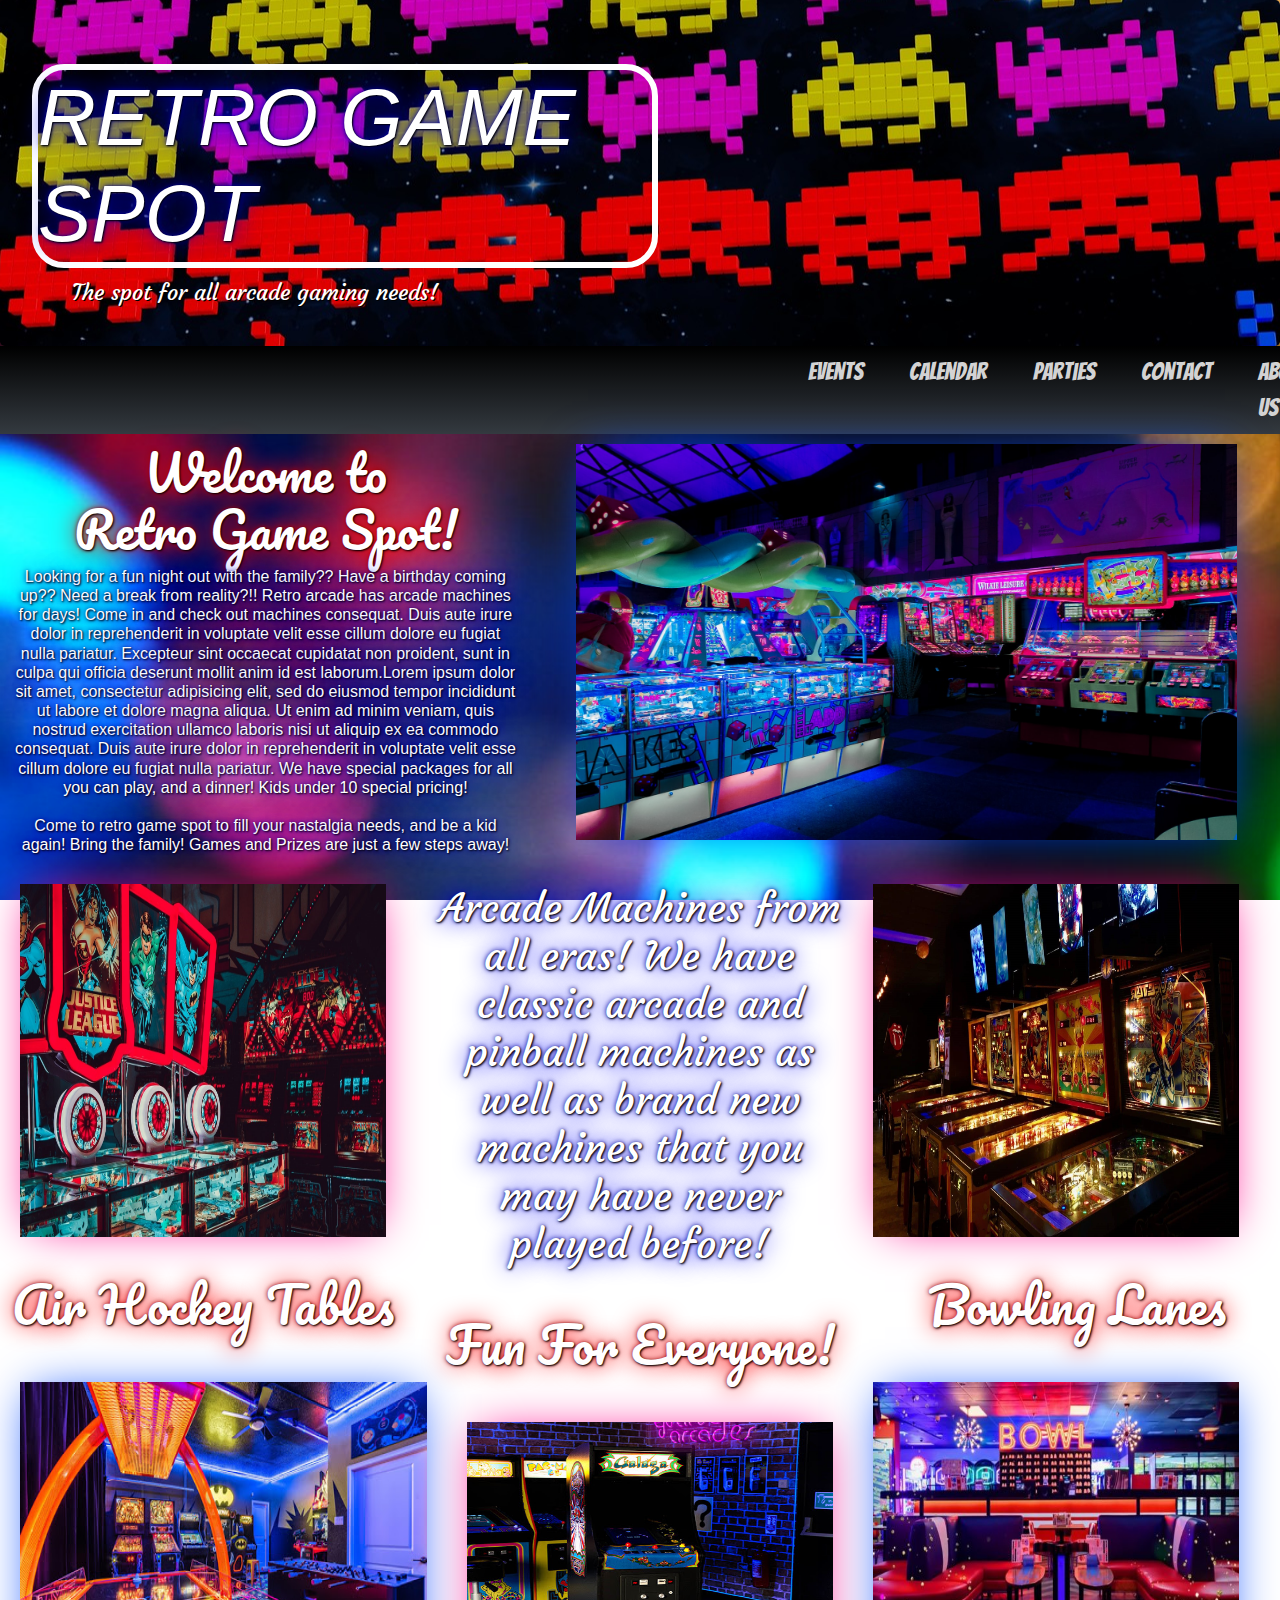
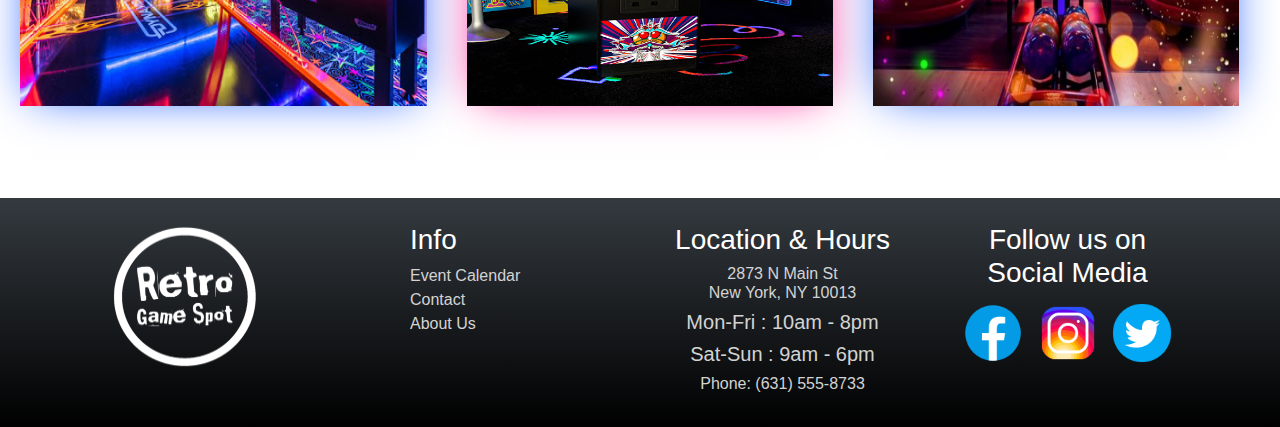
<file: index.html>
<!DOCTYPE html>
<html>
<head>
	<meta charset="utf-8">
	<meta name="viewport" content="width=device-width, initial-scale=1">
	<title>Retro Game Spot</title>
	<!-- Bootstrap CSS link -->
	<link rel="stylesheet" href="https://stackpath.bootstrapcdn.com/bootstrap/4.4.1/css/bootstrap.min.css" integrity="sha384-Vkoo8x4CGsO3+Hhxv8T/Q5PaXtkKtu6ug5TOeNV6gBiFeWPGFN9MuhOf23Q9Ifjh" crossorigin="anonymous">
	<!--Google Fonts Links -->
  <link href="https://fonts.googleapis.com/css?family=Bangers|Courgette|Gloria+Hallelujah|Indie+Flower|Jim+Nightshade|Pacifico|Permanent+Marker|Righteous&display=swap" rel="stylesheet">
  <!--Outside Style Links -->
	<link rel="stylesheet" href="https://cdnjs.cloudflare.com/ajax/libs/font-awesome/4.7.0/css/font-awesome.min.css">
  <!--Local Stylesheet -->
	<link rel="stylesheet" type="text/css" href="css/styles_home.css">
</head>
<body>
	<div class="jumbotron" style="margin-bottom:0">
  	<h1>Retro Game Spot</h1>
  	<p>The spot for all arcade gaming needs!</p> 
</div>
<nav class="navbar navbar-expand-sm">
    <ul class="navbar-nav">
      <li id="eventSpace" class="nav-item">
        <a class="nav-link" href="events.html">Events</a>
      </li>
       <li class="nav-item">
        <a id="calSpace" class="nav-link" href="calendar.html">Calendar</a>
      </li>
      <li class="nav-item">
        <a id="partySpace" class="nav-link" href="parties.html">Parties</a>
      </li>
      <li class="nav-item">
        <a id="contactSpace" class="nav-link" href="contact.html">Contact</a>
      </li>
      <li class="nav-item">
        <a id="aboutSpace" class="nav-link" href="about.html">About us</a>
      </li>    
    </ul>
  </div>  
</nav>
<!-- Section 1-->
<div class="row">
  <div class="col-12 col-md-5"><h2 id="welcome">Welcome to<br> Retro Game Spot!</h2><h4>Looking for a fun night out with the family?? Have a birthday coming up?? Need a break from reality?!! Retro arcade has arcade machines for days! Come in and check out machines
  consequat. Duis aute irure dolor in reprehenderit in voluptate velit esse
  cillum dolore eu fugiat nulla pariatur. Excepteur sint occaecat cupidatat non
  proident, sunt in culpa qui officia deserunt mollit anim id est laborum.Lorem ipsum dolor sit amet, consectetur adipisicing elit, sed do eiusmod
  tempor incididunt ut labore et dolore magna aliqua. Ut enim ad minim veniam,
  quis nostrud exercitation ullamco laboris nisi ut aliquip ex ea commodo
  consequat. Duis aute irure dolor in reprehenderit in voluptate velit esse
  cillum dolore eu fugiat nulla pariatur. We have special packages for all you can play, and a dinner! Kids under 10 special pricing!<br><br>Come to retro game spot to fill your nastalgia needs, and be a kid again! Bring the family! Games and Prizes are just a few steps away!</h4></div>
  <div class="col-6 col-md-7 seg-0"><img id="img1" src="images/arcade1.jfif" height="90%" width="90%" style="box-shadow: 0px 0px 45px -12px rgba(0,72,255,1);margin-left: 30px;">
  </div>
</div>

<!-- Section 2-->
<div class="row">
  <div class="col-6 col-md-4"><img src="images/marvelarcade.jfif" height="90%" width="90%" style="box-shadow: 0px 0px 45px -12px rgba(255,0,136,1);margin-left: 20px;">
  </div>
  <div class="col-6 col-md-4"><h4 id="eras" style="font-size: 2.5rem;">Arcade Machines from all eras! We have classic arcade and pinball machines as well as brand new machines that you may have never played before!</h4>
  </div>
  <div class="col-6 col-md-4"><img src="images/pinball.jpg" height="90%" width="90%" style="box-shadow: 0px 0px 45px -12px rgba(255,0,136,1);">
  </div>
</div>
<!-- Section 3-->
<div class="row">
  <div class="col-6 col-md-4 seg-1">
    <h2>Air Hockey Tables</h2>
  </div>
  <div class="col-6 col-md-4 seg-2" style="margin-top: 40px;">
    <h2>Fun For Everyone!</h2>
  </div>
  <div class="col-6 col-md-4 seg-3">
    <h2>Bowling Lanes</h2>
  </div>
</div>

<!-- Section 4-->
<div class="row">
  <div class="col-6 col-md-4">
    <img src="images/airhockey.jpg" height="80%" width="100%" style="box-shadow: 0px 0px 45px -12px rgba(0,72,255,1); margin-left: 20px;">
  </div>
  <div class="col-6 col-md-4">
    <img id="a7" src="images/arcade7.jpg" height="70%" width="90%"  style="margin-top: 40px; margin-left: 30px; box-shadow: 0px 0px 45px -12px rgba(255,0,136,1);">
  </div>
  <div class="col-6 col-md-4">
    <img src="images/arcade9.jpg" height="80%" width="90%" style="box-shadow: 0px 0px 45px -12px rgba(0,72,255,1);">
  </div>
</div>

<!-- Footer -->
  <footer>
    <div class="footer-top">
      <div class="container">
        <div class="row">
            <div class="col-md-3 segment-1">
              <a href="index.html"><img id="logo" src="images/logo.png" height="150px" width="200px"></a> 
            </div>
            <div class="col-md-3 segment-2">
              <h3>Info</h3>
              <ul style="list-style: none;">
            <a href="calendar.html"><li>Event Calendar</li></a>
            <a href="contact.html"><li>Contact</li></a>
            <a href="about.html"><li>About Us</li></a>
          </ul>
            </div>
            <div class="col-md-3 segment-4">
              <h3>Location & Hours</h3>
              <h6>2873 N Main St <br>New York, NY 10013</h6>
              <h5>Mon-Fri : 10am - 8pm</h5>
              <h5>Sat-Sun : 9am - 6pm</h5>
              <h6><a href="tel:631-555-8733">Phone: (631) 555-8733</a></h6> 
            </div>
            <div class="col-md-3 segment-3">
              <h3>Follow us on<br>Social Media</h3>
              <a href="#"><img src="images/facebook.png" height="70px" width="70px;"></a>
              <a href="#"><img src="images/instagram.png" height="70px" width="70px;"></a>
              <a href="#"><img src="images/twitter.png" height="70px" width="70px;"></a>
            </div>
        </div>      
      </div>
    </div>
  </footer>
<!-- Footer -->
</body>
</html>
</file>
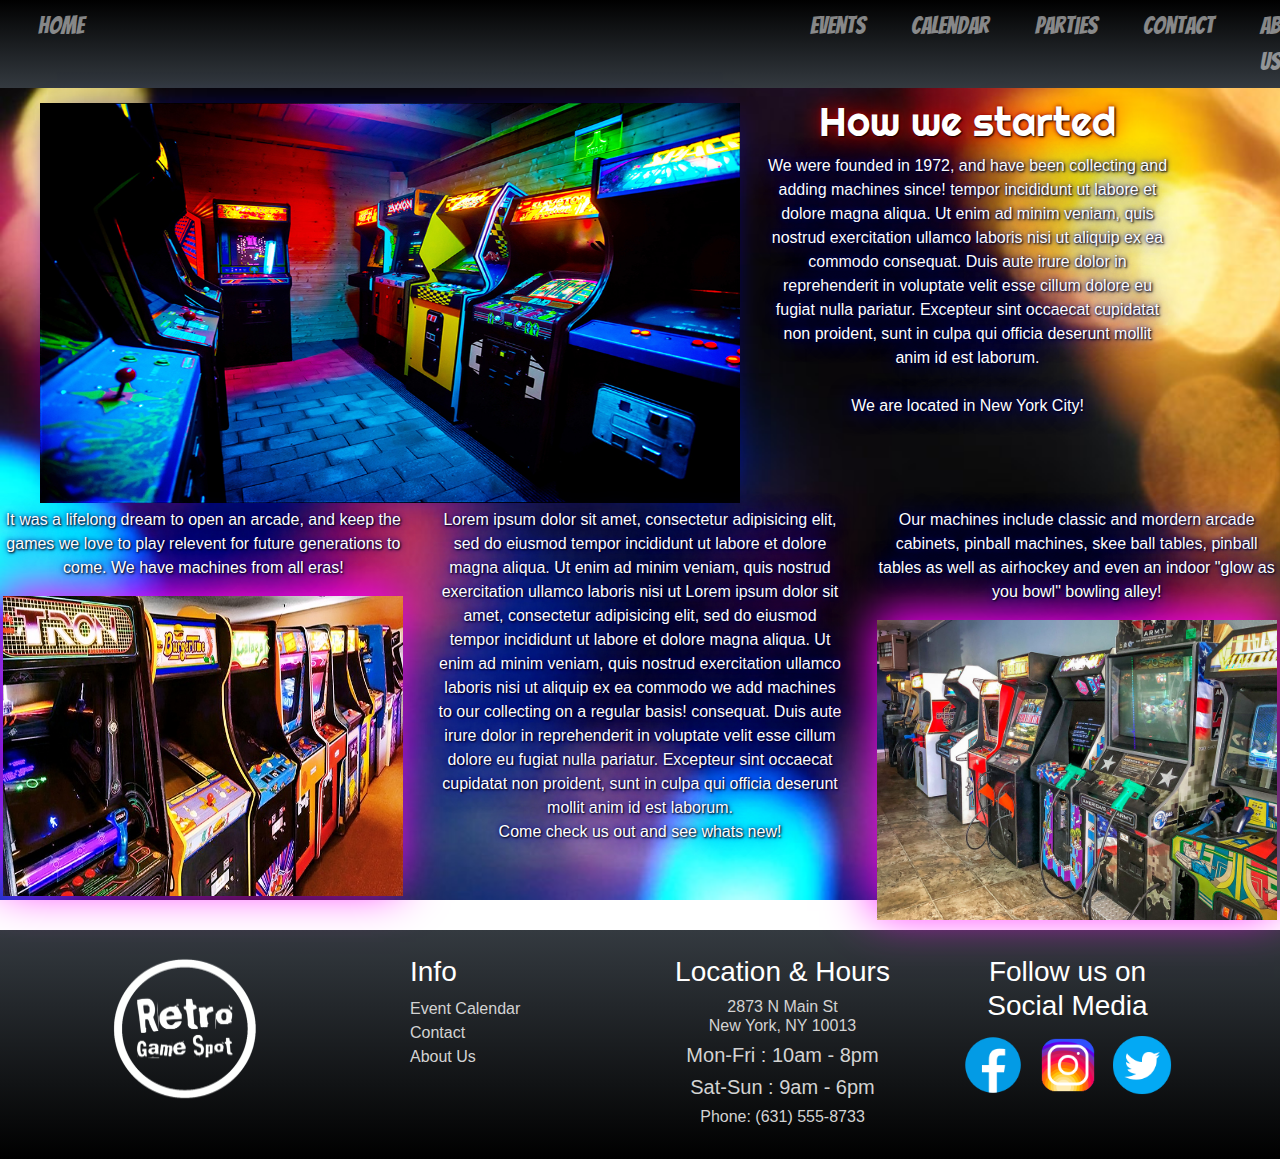
<file: about.html>
<!DOCTYPE html>
<html>
<head>
	<meta charset="utf-8">
	<meta name="viewport" content="width=device-width, initial-scale=1">
	<title>About</title>
	<!-- Bootstrap CSS link -->
	<link rel="stylesheet" href="https://stackpath.bootstrapcdn.com/bootstrap/4.4.1/css/bootstrap.min.css" integrity="sha384-Vkoo8x4CGsO3+Hhxv8T/Q5PaXtkKtu6ug5TOeNV6gBiFeWPGFN9MuhOf23Q9Ifjh" crossorigin="anonymous">
	<!--Google Fonts Links -->
  <link href="https://fonts.googleapis.com/css?family=Bangers|Courgette|Gloria+Hallelujah|Indie+Flower|Jim+Nightshade|Pacifico|Permanent+Marker|Righteous&display=swap" rel="stylesheet">
	<!--Local Stylesheet -->
	<link rel="stylesheet" type="text/css" href="css/about.css">

</head>

<body>
<div>
  <!--Top Nav -->
    <nav class="navbar navbar-expand-sm bg-dark navbar-dark">
      <ul class="navbar-nav">
        <li class="nav-item">
          <a id="homeLink" class="nav-link" href="index.html">Home</a>
        </li>
        <li class="nav-item">
          <a id="eventLink" class="nav-link" href="events.html">Events</a>
        </li>
         <li class="nav-item">
          <a id="calLink" class="nav-link" href="calendar.html">Calendar</a>
        </li>
        <li class="nav-item">
          <a id="partyLink" class="nav-link" href="parties.html">Parties</a>
        </li>
        <li class="nav-item">
          <a id="contactLink" class="nav-link" href="contact.html">Contact</a>
        </li>
        <li class="nav-item">
          <a id="aboutLink" class="nav-link" href="about.html">About us</a>
        </li>    
      </ul>
    </div>  
  </nav>
  <!--End of the Top Nav -->
  <div class="row">
    <div class="col-sm-7"><img src="images/arcade6.jpg" height="400px" width="700px" style="box-shadow: 0px 0px 32px -17px rgba(0,0,255,1); margin: 5px 40px;"></div>
    <div class="col-sm-4"><h1>How we started</h1><p>We were founded in 1972, and have been collecting and adding machines since!
    tempor incididunt ut labore et dolore magna aliqua. Ut enim ad minim veniam,
    quis nostrud exercitation ullamco laboris nisi ut aliquip ex ea commodo
    consequat. Duis aute irure dolor in reprehenderit in voluptate velit esse
    cillum dolore eu fugiat nulla pariatur. Excepteur sint occaecat cupidatat non
    proident, sunt in culpa qui officia deserunt mollit anim id est laborum.<br><br>We are located in New York City!</p></div>
  </div>
  <div class="row">
    <div class="col-sm"><p>It was a lifelong dream to open an arcade, and keep the games we love to play relevent for future generations to come. We have machines from all eras!</p><img src="images/display.jpg" width="400px" height="300px" id="arcade" style="box-shadow: -3px -9px 45px 0px rgba(255,0,255,1);"></div>
    <div class="col-sm"><p>Lorem ipsum dolor sit amet, consectetur adipisicing elit, sed do eiusmod tempor incididunt ut labore et dolore magna aliqua. Ut enim ad minim veniam, quis nostrud exercitation ullamco laboris nisi ut Lorem ipsum dolor sit amet, consectetur adipisicing elit, sed do eiusmod tempor incididunt ut labore et dolore magna aliqua. Ut enim ad minim veniam, quis nostrud exercitation ullamco laboris nisi ut aliquip ex ea commodo we add machines to our collecting on a regular basis! 
    consequat. Duis aute irure dolor in reprehenderit in voluptate velit esse
    cillum dolore eu fugiat nulla pariatur. Excepteur sint occaecat cupidatat non
    proident, sunt in culpa qui officia deserunt mollit anim id est laborum.<br>Come check us out and see whats new!</p></div>
    <div class="col-sm"><p>Our machines include classic and mordern arcade cabinets, pinball machines, skee ball tables, pinball tables as well as airhockey and even an indoor "glow as you bowl" bowling alley!</p><img src="images/display2.jpg" width="400px" height="300px"id="arcade2" style="box-shadow: -3px -9px 45px 0px rgba(255,0,255,1);"></div>
  </div>
<!-- Footer -->
  <footer>
    <div class="footer-top">
      <div class="container">
        <div class="row">
            <div class="col-md-3 segment-1">
              <a href="index.html"><img id="logo" src="images/logo.png" height="150px" width="200px"></a> 
            </div>
            <div class="col-md-3 segment-2">
              <h3>Info</h3>
              <ul style="list-style: none;">
            <a href="calendar.html"><li>Event Calendar</li></a>
            <a href="contact.html"><li>Contact</li></a>
            <a href="about.html"><li>About Us</li></a>
          </ul>
            </div>
            <div class="col-md-3 segment-4">
              <h3>Location & Hours</h3>
              <h6>2873 N Main St <br>New York, NY 10013</h6>
              <h5>Mon-Fri : 10am - 8pm</h5>
              <h5>Sat-Sun : 9am - 6pm</h5>
              <h6><a href="tel:631-555-8733">Phone: (631) 555-8733</a></h6> 
            </div>
            <div class="col-md-3 segment-3">
              <h3>Follow us on<br>Social Media</h3>
              <a href="#"><img src="images/facebook.png" height="70px" width="70px;"></a>
              <a href="#"><img src="images/instagram.png" height="70px" width="70px;"></a>
              <a href="#"><img src="images/twitter.png" height="70px" width="70px;"></a>
            </div>
        </div>      
      </div>
    </div>
  </footer>
<!-- Footer -->
</body>
</html>
</file>
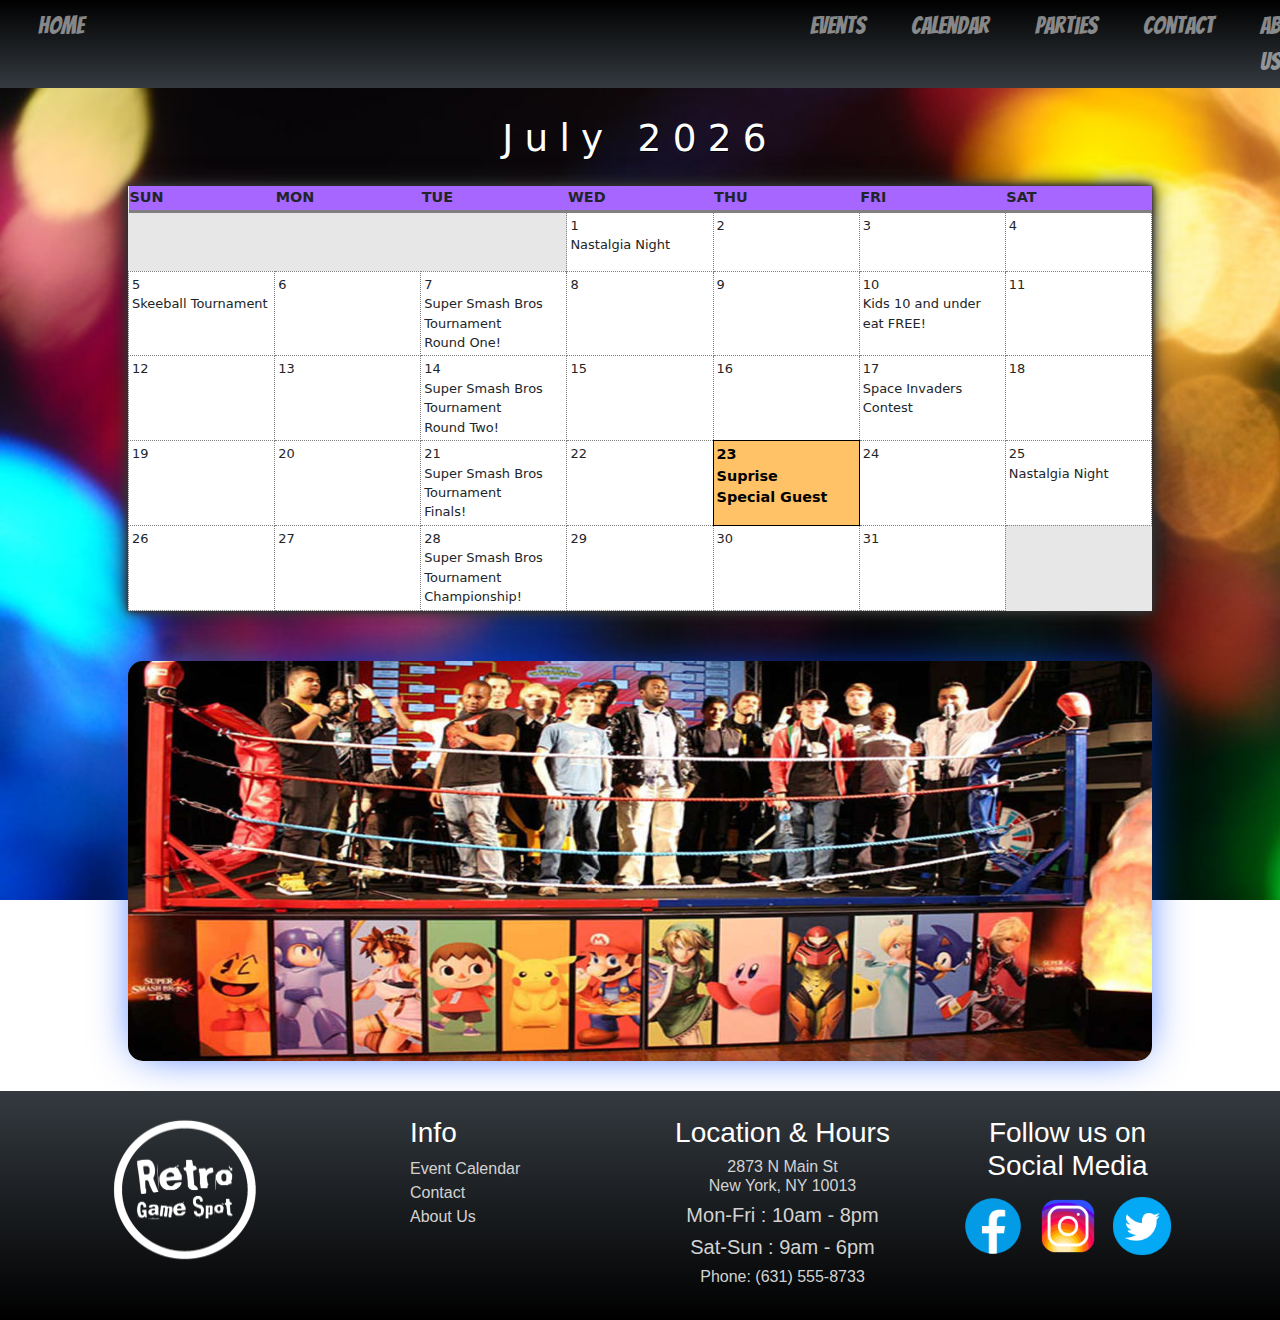
<file: calendar.html>
<!DOCTYPE html>
<html>
<head>
	<meta charset="utf-8">
	<meta name="viewport" content="width=device-width, initial-scale=1">
	<title>Calendar</title>
	<!-- Bootstrap CSS link -->
	<link rel="stylesheet" href="https://stackpath.bootstrapcdn.com/bootstrap/4.4.1/css/bootstrap.min.css" integrity="sha384-Vkoo8x4CGsO3+Hhxv8T/Q5PaXtkKtu6ug5TOeNV6gBiFeWPGFN9MuhOf23Q9Ifjh" crossorigin="anonymous">
	<!--Google Fonts Links -->
  <link href="https://fonts.googleapis.com/css?family=Bangers|Courgette|Gloria+Hallelujah|Indie+Flower|Jim+Nightshade|Pacifico|Permanent+Marker|Righteous&display=swap" rel="stylesheet">
	<!--Local Stylesheet -->
	<link rel="stylesheet" type="text/css" href="css/calendar.css">
  <script src="calevents.js" defer></script>
  <script src="calendar.js" defer></script>

</head>

<body>
<div>
  <!--Top Nav -->
    <nav class="navbar navbar-expand-sm bg-dark navbar-dark">
      <ul class="navbar-nav">
        <li class="nav-item">
          <a id="homeLink" class="nav-link" href="index.html">Home</a>
        </li>
        <li class="nav-item">
          <a id="eventLink" class="nav-link" href="events.html">Events</a>
        </li>
         <li class="nav-item">
          <a id="calLink" class="nav-link" href="calendar.html">Calendar</a>
        </li>
        <li class="nav-item">
          <a id="partyLink" class="nav-link" href="parties.html">Parties</a>
        </li>
        <li class="nav-item">
          <a id="contactLink" class="nav-link" href="contact.html">Contact</a>
        </li>
        <li class="nav-item">
          <a id="aboutLink" class="nav-link" href="about.html">About us</a>
        </li>    
      </ul>
    </div>  
  </nav>
  <!--End of the Top Nav -->
  <div id="calendar"></div>
  <div><img id="smash" src="images/smash.jpg" height="400px" width="80%"></div>
<!-- Footer -->
  <footer>
    <div class="footer-top">
      <div class="container">
        <div class="row">
            <div class="col-md-3 segment-1">
              <a href="index.html"><img id="logo" src="images/logo.png" height="150px" width="200px"></a> 
            </div>
            <div class="col-md-3 segment-2">
              <h3>Info</h3>
              <ul style="list-style: none;">
            <a href="calendar.html"><li>Event Calendar</li></a>
            <a href="contact.html"><li>Contact</li></a>
            <a href="about.html"><li>About Us</li></a>
          </ul>
            </div>
            <div class="col-md-3 segment-4">
              <h3>Location & Hours</h3>
              <h6>2873 N Main St <br>New York, NY 10013</h6>
              <h5>Mon-Fri : 10am - 8pm</h5>
              <h5>Sat-Sun : 9am - 6pm</h5>
              <h6><a href="tel:631-555-8733">Phone: (631) 555-8733</a></h6> 
            </div>
            <div class="col-md-3 segment-3">
              <h3>Follow us on<br>Social Media</h3>
              <a href="#"><img src="images/facebook.png" height="70px" width="70px;"></a>
              <a href="#"><img src="images/instagram.png" height="70px" width="70px;"></a>
              <a href="#"><img src="images/twitter.png" height="70px" width="70px;"></a>
            </div>
        </div>      
      </div>
    </div>
  </footer>
<!-- Footer -->
</body>
</html>
</file>
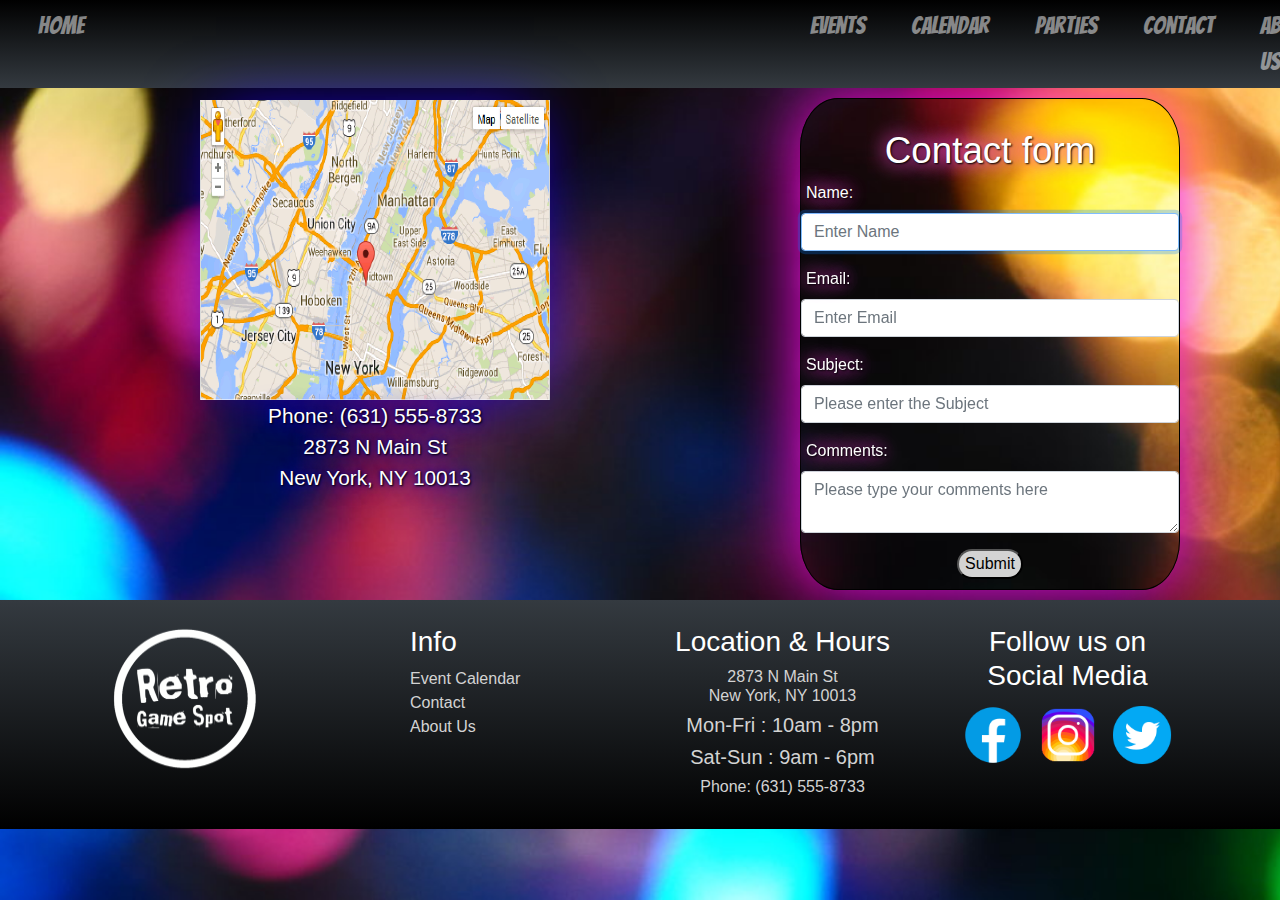
<file: contact.html>
<!DOCTYPE html>
<html>
<head>
  <meta charset="utf-8">
  <meta name="viewport" content="width=device-width, initial-scale=1">
  <title>Contact</title>
  <!-- Bootstrap CSS link -->
  <link rel="stylesheet" href="https://stackpath.bootstrapcdn.com/bootstrap/4.4.1/css/bootstrap.min.css" integrity="sha384-Vkoo8x4CGsO3+Hhxv8T/Q5PaXtkKtu6ug5TOeNV6gBiFeWPGFN9MuhOf23Q9Ifjh" crossorigin="anonymous">
  <!--Google Fonts Links -->
  <link href="https://fonts.googleapis.com/css?family=Bangers|Courgette|Gloria+Hallelujah|Indie+Flower|Jim+Nightshade|Pacifico|Permanent+Marker|Righteous&display=swap" rel="stylesheet">
  <!--Local Stylesheet -->
  <link rel="stylesheet" type="text/css" href="css/contact.css">
</head>

<body>
  <div>
    <!--Top Nav -->
    <nav class="navbar navbar-expand-sm bg-dark navbar-dark">
      <ul class="navbar-nav">
        <li class="nav-item">
          <a id="homeLink" class="nav-link" href="index.html">Home</a>
        </li>
        <li class="nav-item">
          <a id="eventLink" class="nav-link" href="events.html">Events</a>
        </li>
         <li class="nav-item">
          <a id="calLink" class="nav-link" href="calendar.html">Calendar</a>
        </li>
        <li class="nav-item">
          <a id="partyLink" class="nav-link" href="parties.html">Parties</a>
        </li>
        <li class="nav-item">
          <a id="contactLink" class="nav-link" href="contact.html">Contact</a>
        </li>
        <li class="nav-item">
          <a id="aboutLink" class="nav-link" href="about.html">About us</a>
        </li>    
      </ul>
    </div>  
  </nav>
  <!--End of the Top Nav -->
  <div id="map">
    <img src="images/map.png" width="350px" height="300px" style="box-shadow: 0px 0px 66px -16px rgba(30,0,255,1);"><span><p><a href="tel:631-555-8733">Phone: (631) 555-8733</a><br>2873 N Main St<br>New York, NY 10013</p><span>
  </div>
  <!-- Container (Contact Section) -->
  <div class="form-sec">
    <h4>Contact form</h4> 
    <form name="qryform" id="qryform">
      <div class="form-group">
        <label>Name:</label>
        <input type="text" class="form-control" placeholder="Enter Name" name="name" autofocus required="">
      </div>
      <div class="form-group">
        <label>Email:</label>
        <input type="email" class="form-control" placeholder="Enter Email" name="email" required="">
      </div>
      <div class="form-group">
        <label>Subject:</label>
        <input type="text" class="form-control" placeholder="Please enter the Subject" name="subject" required="">
      </div>
     
      <div class="form-group">
        <label>Comments:</label>
        <textarea name="issues" class="form-control" id="iq" placeholder="Please type your comments here" required=""></textarea>
      </div>
        <button id="button" type="submit">Submit</button>
    </form>
</div>
<!-- Footer -->
  <footer>
    <div class="footer-top">
      <div class="container">
        <div class="row">
            <div class="col-md-3 segment-1">
              <a href="index.html"><img id="logo" src="images/logo.png" height="150px" width="200px"></a> 
            </div>
            <div class="col-md-3 segment-2">
              <h3>Info</h3>
              <ul style="list-style: none;">
            <a href="calendar.html"><li>Event Calendar</li></a>
            <a href="contact.html"><li>Contact</li></a>
            <a href="about.html"><li>About Us</li></a>
              </ul>
            </div>
            <div class="col-md-3 segment-4">
              <h3>Location & Hours</h3>
              <h6>2873 N Main St <br>New York, NY 10013</h6>
              <h5>Mon-Fri : 10am - 8pm</h5>
              <h5>Sat-Sun : 9am - 6pm</h5>
              <h6><a href="tel:631-555-8733">Phone: (631) 555-8733</a></h6> 
            </div>
            <div class="col-md-3 segment-3">
              <h3>Follow us on<br>Social Media</h3>
              <a href="#"><img src="images/facebook.png" height="70px" width="70px;"></a>
              <a href="#"><img src="images/instagram.png" height="70px" width="70px;"></a>
              <a href="#"><img src="images/twitter.png" height="70px" width="70px;"></a>
            </div>
        </div>      
      </div>
    </div>
  </footer>
<!-- Footer -->
</body>
</html>
</file>
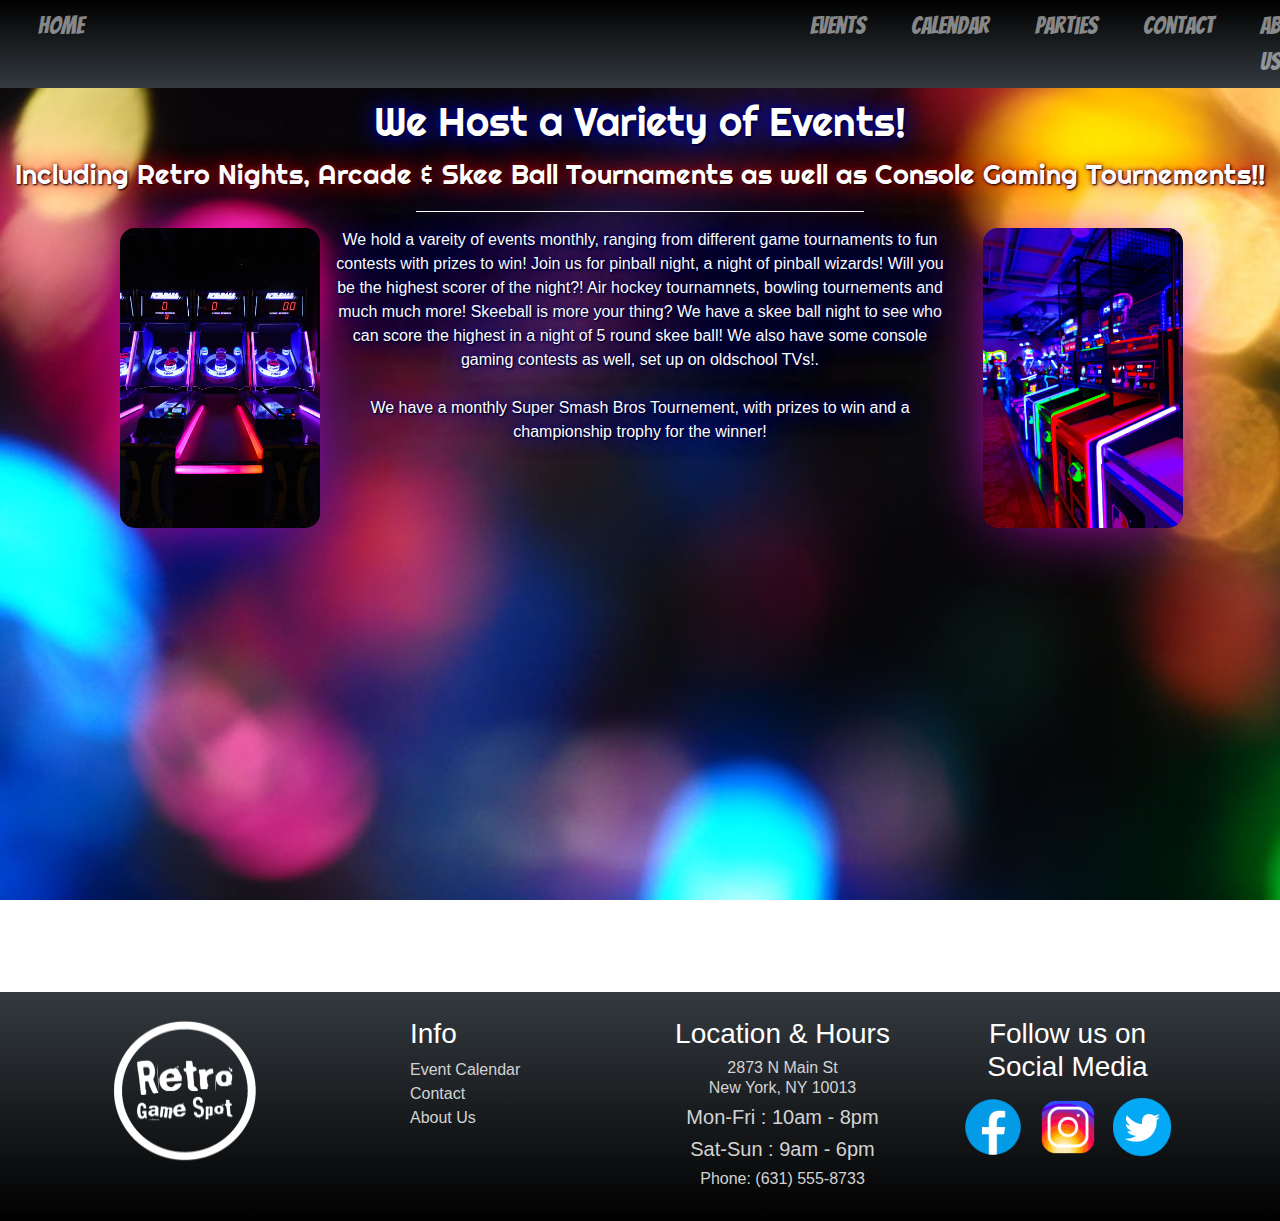
<file: events.html>
<!DOCTYPE html>
<html>
<head>
	<meta charset="utf-8">
	<meta name="viewport" content="width=device-width, initial-scale=1">
	<title>Events</title>
	<!-- Bootstrap CSS link -->
	<link rel="stylesheet" href="https://stackpath.bootstrapcdn.com/bootstrap/4.4.1/css/bootstrap.min.css" integrity="sha384-Vkoo8x4CGsO3+Hhxv8T/Q5PaXtkKtu6ug5TOeNV6gBiFeWPGFN9MuhOf23Q9Ifjh" crossorigin="anonymous">
	<!--Google Fonts Links -->
  <link href="https://fonts.googleapis.com/css?family=Bangers|Courgette|Gloria+Hallelujah|Indie+Flower|Jim+Nightshade|Pacifico|Permanent+Marker|Righteous&display=swap" rel="stylesheet">
	<!--Local Stylesheet -->
	<link rel="stylesheet" type="text/css" href="css/events.css">
</head>

<body>
  <div>
    <!--Top Nav -->
    <nav class="navbar navbar-expand-sm bg-dark navbar-dark">
      <ul class="navbar-nav">
        <li class="nav-item">
          <a id="homeLink" class="nav-link" href="index.html">Home</a>
        </li>
        <li class="nav-item">
          <a id="eventLink" class="nav-link" href="events.html">Events</a>
        </li>
         <li class="nav-item">
          <a id="calLink" class="nav-link" href="calendar.html">Calendar</a>
        </li>
        <li class="nav-item">
          <a id="partyLink" class="nav-link" href="parties.html">Parties</a>
        </li>
        <li class="nav-item">
          <a id="contactLink" class="nav-link" href="contact.html">Contact</a>
        </li>
        <li class="nav-item">
          <a id="aboutLink" class="nav-link" href="about.html">About us</a>
        </li>    
      </ul>
    </div>  
  </nav>
  <!--End of the Top Nav -->
  <h1 style="text-shadow: 1px 1px 2px black, 0 0 25px blue, 0 0 5px darkblue;">We Host a Variety of Events!</h1>
  <p id="eventTop">Including Retro Nights, Arcade & Skee Ball Tournaments as well as Console Gaming Tournements!!</p>
 <hr class="HR">
  <div class="containerTop">
    <div class="row">
      <div class="col-3">
        <img src="images/skeeball.jfif" width="200px" height="300px" style="margin-left: 120px; box-shadow: 0px 0px 72px -17px rgba(250,10,250,1); border-radius: 15px;">
      </div>
      <div class="col-6">
        <p style="text-shadow: 1px 1px 2px black, 0 0 25px blue, 0 0 5px darkblue;">We hold a vareity of events monthly, ranging from different game tournaments to fun contests with prizes to win! Join us for pinball night, a night of pinball wizards! Will you be the highest scorer of the night?! Air hockey tournamnets, bowling tournements and much much more! Skeeball is more your thing? We have a skee ball night to see who can score the highest in a night of 5 round skee ball! We also have some console gaming contests as well, set up on oldschool TVs!.<br><br>We have a monthly Super Smash Bros Tournement, with prizes to win and a championship trophy for the winner!</p>
      </div>
      <div class="col-3">
       <img src="images/arcade5.jfif" width="200px" height="300px"style="box-shadow: 0px 0px 72px -17px rgba(250,10,250,1); border-radius: 15px;">
      </div>
    </div>

  <!-- Slideshow container -->
  <div class="slideshow-container">
  <div class="mySlides fade">
    <img src="images/arcade3.jfif" width="250px" height="400px" style="width:80%">
    
  </div>
  <div class="mySlides fade">
    <img src="images/display.jpg" width="250px" height="400px"  style="width:100%">
    
  </div>
  <div class="mySlides fade">
    <img src="images/gaming2.jpg" width="250px" height="400px"  style="width:100%">
    
  </div>
  <div class="mySlides fade">
    <img src="images/skeeball.jpg" width="250px" height="400px"  style="width:100%">
    
  </div>
  <div class="mySlides fade">
    <img src="images/tourn1.jpg" width="250px" height="400px"  style="width:100%">
    
  </div>
  </div>
  <br>
  <div style="text-align:center">
    <span class="dot"></span> 
    <span class="dot"></span> 
    <span class="dot"></span> 
    <span class="dot"></span>
    <span class="dot"></span>
  </div>

<!-- Footer -->
  <footer>
    <div class="footer-top">
      <div class="container">
        <div class="row">
            <div class="col-md-3 segment-1">
              <a href="index.html"><img id="logo" src="images/logo.png" height="150px" width="200px"></a> 
            </div>
            <div class="col-md-3 segment-2">
              <h3>Info</h3>
              <ul style="list-style: none;">
            <a href="calendar.html"><li>Event Calendar</li></a>
            <a href="contact.html"><li>Contact</li></a>
            <a href="about.html"><li>About Us</li></a>
          </ul>
            </div>
            <div class="col-md-3 segment-4">
              <h3>Location & Hours</h3>
              <h6>2873 N Main St <br>New York, NY 10013</h6>
              <h5>Mon-Fri : 10am - 8pm</h5>
              <h5>Sat-Sun : 9am - 6pm</h5>
              <h6><a href="tel:631-555-8733">Phone: (631) 555-8733</a></h6> 
            </div>
            <div class="col-md-3 segment-3">
              <h3>Follow us on<br>Social Media</h3>
              <a href="#"><img src="images/facebook.png" height="70px" width="70px;"></a>
              <a href="#"><img src="images/instagram.png" height="70px" width="70px;"></a>
              <a href="#"><img src="images/twitter.png" height="70px" width="70px;"></a>
            </div>
        </div>      
      </div>
    </div>
  </footer>
<!-- Footer -->

<!-- Script to make the slider automatically cycle -->
<script>
var slideIndex = 0;
showSlides();

function showSlides() {
  var i;
  var slides = document.getElementsByClassName("mySlides");
  var dots = document.getElementsByClassName("dot");
  for (i = 0; i < slides.length; i++) {
    slides[i].style.display = "none";  
  }
  slideIndex++;
  if (slideIndex > slides.length) {slideIndex = 1}    
  for (i = 0; i < dots.length; i++) {
    dots[i].className = dots[i].className.replace(" active", "");
  }
  slides[slideIndex-1].style.display = "block";  
  dots[slideIndex-1].className += " active";
  setTimeout(showSlides, 5000);
}
</script>
</body>
</html>
</file>
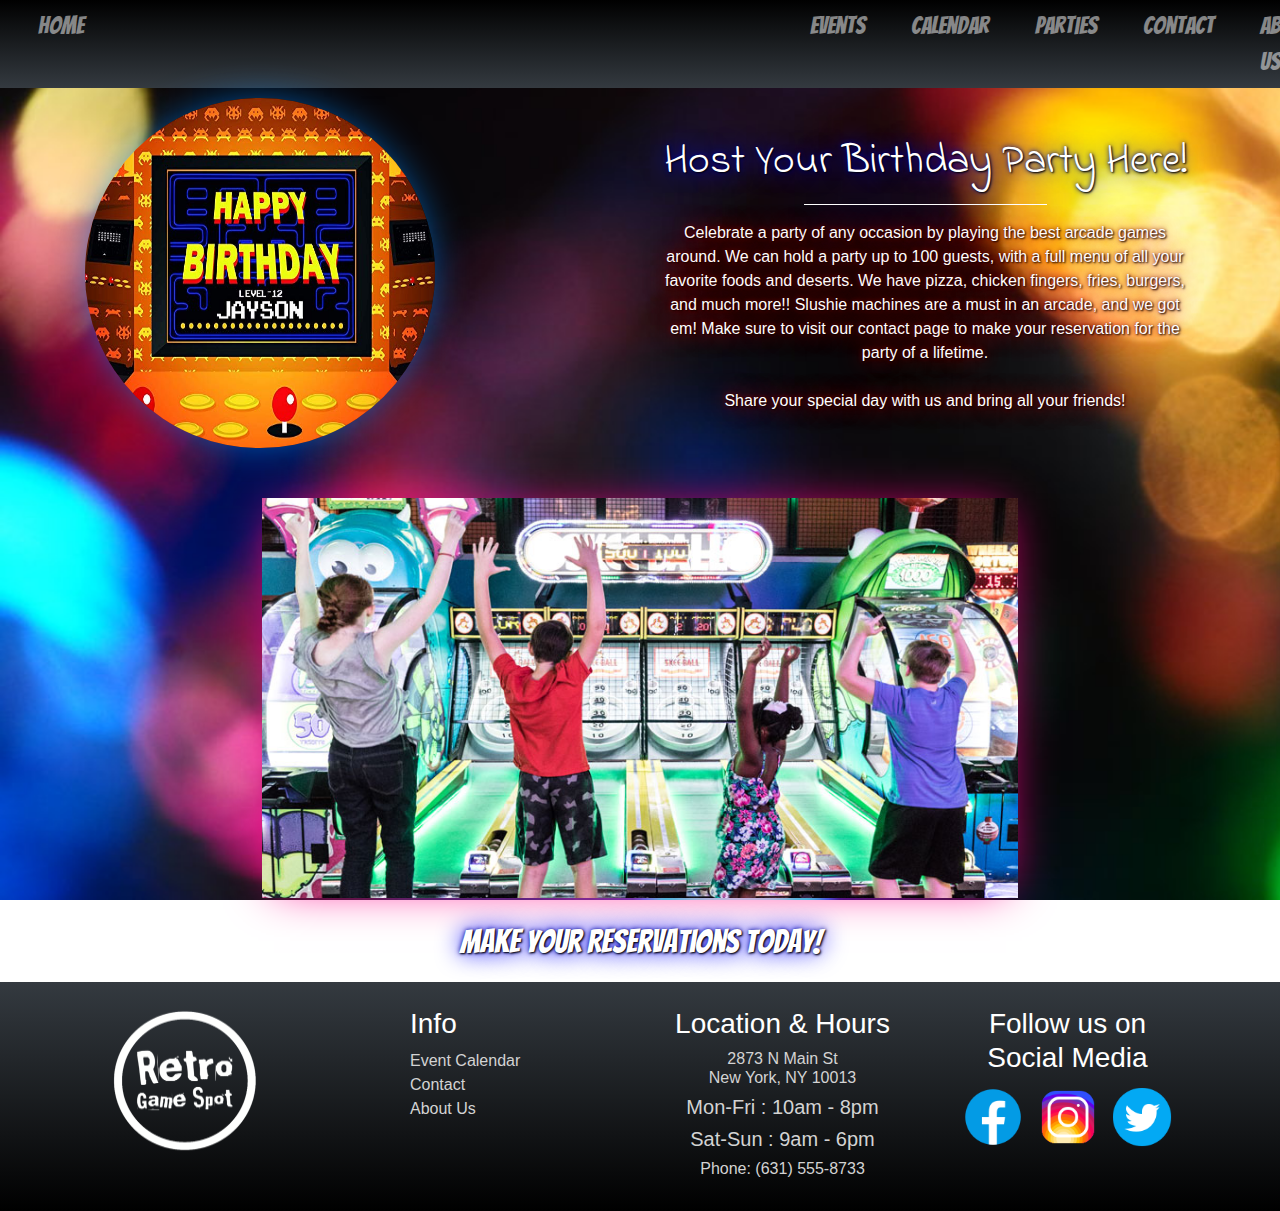
<file: parties.html>
<!DOCTYPE html>
<html>
<head>
	<meta charset="utf-8">
	<meta name="viewport" content="width=device-width, initial-scale=1">
	<title>Parties</title>
	<!-- Bootstrap CSS link -->
	<link rel="stylesheet" href="https://stackpath.bootstrapcdn.com/bootstrap/4.4.1/css/bootstrap.min.css" integrity="sha384-Vkoo8x4CGsO3+Hhxv8T/Q5PaXtkKtu6ug5TOeNV6gBiFeWPGFN9MuhOf23Q9Ifjh" crossorigin="anonymous">
  <!--Google Fonts Links -->
  <link href="https://fonts.googleapis.com/css?family=Bangers|Courgette|Gloria+Hallelujah|Indie+Flower|Jim+Nightshade|Pacifico|Permanent+Marker|Righteous&display=swap" rel="stylesheet">
	<!--Local Stylesheet -->
	<link rel="stylesheet" type="text/css" href="css/parties.css">

</head>

<body>
<div>
  <!--Top Nav -->
    <nav class="navbar navbar-expand-sm bg-dark navbar-dark">
      <ul class="navbar-nav">
        <li class="nav-item">
          <a id="homeLink" class="nav-link" href="index.html">Home</a>
        </li>
        <li class="nav-item">
          <a id="eventLink" class="nav-link" href="events.html">Events</a>
        </li>
         <li class="nav-item">
          <a id="calLink" class="nav-link" href="calendar.html">Calendar</a>
        </li>
        <li class="nav-item">
          <a id="partyLink" class="nav-link" href="parties.html">Parties</a>
        </li>
        <li class="nav-item">
          <a id="contactLink" class="nav-link" href="contact.html">Contact</a>
        </li>
        <li class="nav-item">
          <a id="aboutLink" class="nav-link" href="about.html">About us</a>
        </li>    
      </ul>
    </div>  
  </nav>
  <!--End of the Top Nav -->
 <div class="container">
  <div class="row">
    <div class="col-sm-6">
    	<img id="bday" src="images/bday.jpg" width="350px" height="350px" style="border-radius: 60%; box-shadow: 0px 0px 45px -12px rgba(0,136,255,1);">
    </div>
    <div class="col-sm-6">
     <h1>Host Your Birthday Party Here!</h1><hr class="HR"><p>Celebrate a party of any occasion by playing the best arcade games around. We can hold a party up to 100 guests, with a full menu of all your favorite foods and deserts. We have pizza, chicken fingers, fries, burgers, and much more!! Slushie machines are a must in an arcade, and we got em! Make sure to visit our contact page to make your reservation for the party of a lifetime.<br><br>Share your special day with us and bring all your friends!</p></div>
  </div>
    <div class="col-sm-12">
    	<img id="party" src="images/party.jpg" width="70%" height="400px">
      <p style="color: white; text-align: center; font-size: 2rem;"><span><a id="res" href="contact.html">Make your Reservations Today!</a></span></p>
    </div>
  </div>
</div>
<!-- Footer -->
  <footer>
    <div class="footer-top">
      <div class="container">
        <div class="row">
            <div class="col-md-3 segment-1">
              <a href="index.html"><img id="logo" src="images/logo.png" height="150px" width="200px"></a> 
            </div>
            <div class="col-md-3 segment-2">
              <h3>Info</h3>
              <ul style="list-style: none;">
            <a href="calendar.html"><li>Event Calendar</li></a>
            <a href="contact.html"><li>Contact</li></a>
            <a href="about.html"><li>About Us</li></a>
          </ul>
            </div>
            <div class="col-md-3 segment-4">
              <h3>Location & Hours</h3>
              <h6>2873 N Main St <br>New York, NY 10013</h6>
              <h5>Mon-Fri : 10am - 8pm</h5>
              <h5>Sat-Sun : 9am - 6pm</h5>
              <h6><a href="tel:631-555-8733">Phone: (631) 555-8733</a></h6> 
            </div>
            <div class="col-md-3 segment-3">
              <h3>Follow us on<br>Social Media</h3>
              <a href="#"><img src="images/facebook.png" height="70px" width="70px;"></a>
              <a href="#"><img src="images/instagram.png" height="70px" width="70px;"></a>
              <a href="#"><img src="images/twitter.png" height="70px" width="70px;"></a>
            </div>
        </div>      
      </div>
    </div>
  </footer>
<!-- Footer -->
</body>
</html>
</file>
<file: css/styles_home.css>
/*StyleSheet for the Home Page*/

/*=============Flickering Logo================*/
@import url(https://fonts.googleapis.com/css?family=Exo+2:200i);

.jumbotron {
	background-image: url("../images/invaders.jpg");
	background-position: 50% 40%;
	background-repeat: no-repeat;
  padding-bottom: 20px;
  user-select: none;
}

:root {
  /* Set neon color */
  --neon-text-color: #f40;
  --neon-border-color: #08f;
}

.jumbotron h1 {
  font-size: 5rem;
  font-weight: 200;
  font-style: italic;
  color: #fff;
  margin-right: 590px;
  border: 0.4rem solid #fff;
  border-radius: 2rem;
  text-transform: uppercase;
  animation: flicker 1.5s infinite alternate;     
}

.jumbotron h1::-moz-selection {
  background-color: var(--neon-border-color);
  color: var(--neon-text-color);
}

.jumbotron h1::selection {
  background-color: var(--neon-border-color);
  color: var(--neon-text-color);
}

.jumbotron h1:focus {
  outline: none;
}

.jumbotron p {
  padding-left: 40px;
}

.jumbotron p {
  font-family: 'Courgette', cursive;
  color: white;
  text-shadow: 1px 1px black;
  font-size: 1.4rem;
}

/* Animate neon flicker */
@keyframes flicker {
    
    0%, 19%, 21%, 23%, 25%, 54%, 56%, 100% {
      
        text-shadow:
            -0.2rem -0.2rem 1rem #fff,
            0.2rem 0.2rem 1rem #fff,
            0 0 2rem var(--neon-text-color),
            0 0 4rem var(--neon-text-color),
            0 0 6rem var(--neon-text-color),
            0 0 8rem var(--neon-text-color),
            0 0 10rem var(--neon-text-color);
        
        box-shadow:
            0 0 .5rem #fff,
            inset 0 0 .5rem #fff,
            0 0 2rem var(--neon-border-color),
            inset 0 0 2rem var(--neon-border-color),
            0 0 4rem var(--neon-border-color),
            inset 0 0 4rem var(--neon-border-color);        
    }
    
    20%, 24%, 55% {        
        text-shadow: none;
        box-shadow: none;
    }    
}

/*======== End of Flickering Logo ==========*/


/*============= Nav Bar Style ===========*/
.navbar-nav {
  background-image: linear-gradient(black, #343A40);
  width: 100%;
	font-size: 1.5rem;
  font-family: 'Bangers', cursive;
  transition: 0.3s;
}
.navbar-nav a:hover {
  color: white;
  text-decoration: none;
}

.navbar li{
  padding-left: 30px;

}

.navbar{
  padding: 0px;
  margin-bottom: 10px;
}

#eventSpace{
  padding-left: 800px;
}

/*============= End Nav Bar Style ===========*/
body {
  background-image: url("../images/lights.jpg");
  background-size: cover;
  background-repeat: no-repeat;
  background-attachment: fixed;
  width: 100%;
  height: auto;
}

p, h1 {
  color: white;
  text-shadow: 1px 1px 2px black, 0 0 25px blue, 0 0 5px darkblue;
}

h2 {
  font-family: 'Pacifico', cursive;
  font-size: 3rem;
  color: white;
  text-align: center;
  text-shadow: 1px 1px 2px black, 0 0 25px red, 0 0 5px darkred;
}

h4 {
  font-size: 1rem;
  color: white;
  text-align: center;
  text-shadow: 1px 1px 2px black, 0 0 25px blue, 0 0 5px darkblue;
}

div .col-12 {
  display: block;
 padding-left: 30px;
}

#arc1{
  display: none;
}

#arc2{
  display: none;
}

/*========= Footer Style ==============*/
.footer-top {
  background-image: linear-gradient(#343A40, black);
  margin-top: 10px;
  padding: 25px;  
}

.segment-1 {
  text-align: left;
  color: white;
}

.segment-2 {
  color: white;
}

.segment-2 h3 {
  padding-left: 40px;
  color: white;
}

.segment-3 {
  text-align: center;
  color: white;
}

.segment-1 img {
  transition: transform .2s;  
}

.segment-1 img:hover {
  transform: scale(1.2);
}

.segment-3 img {
  transition: transform .2s;  
}

.segment-3 img:hover {
  transform: scale(1.2);
}

.segment-4 {
  text-align: center;
  color: white;
}

.segment-4 h5, h6 {
  text-align: center;
  color: lightgray;
}

a{
  color: lightgray;
}
#eras{
  font-family: 'Courgette', cursive;
}
/*========= End Footer Style ==============*/


/*========== Media Query ========= */

/* Mobile devices */
@media only screen and (max-width: 600px) {
  .segment-1{
    text-align: center;
    
  }
  .segment-2 {
    text-align: center;
    padding-right: 65px;
  } 
  .jumbotron h1 {
    min-width: 40%;
    display: block;
    margin-left: auto;
    margin-right: auto;
    text-align: center;
  } 
  .jumbotron p{
    text-align: center;
  }

  h1, p{
    text-align: center;
  }

  .section img {
    max-width: 90%;
    display: block;
    margin-left: auto;
    margin-right: auto;
  }
  #eventSpace {
    max-width: 100%;
    display: none;
  }
  .nav-link{
    margin: 0px;
    padding: 0px;
    display: block;
  }
  .navbar li{
    padding-left: 10px;
  }

  h2 {
    font-size: 1.5rem;   
  }

  h4 {
    font-size: 1rem; 
  }
  div.col-6.col-md-4 img{
    display: none;
    text-align: center;
  }

  div.col-6.col-md-4 {
    max-width: 0%;
  }

  .seg-1{
    display: none;
  }
  .seg-2{ 
    display: none;
  }
  .seg-3{
    display: none;
  }

  #eras{
    display: none;
  }

  .seg-0{
    display: block;
    margin-left: 90px;
  }  

  #img1{
    height: 200px;
    width: 500px;
    position: relative;
    left: -120px; 
  }

  ul.navbar-nav{
    position: relative;
    font-size: 1.25rem;
    width: 100%;
    height: 40px;
    top: -10px;
  }

  #eventSpace{
    display: block;
    padding: 0px;
    position: relative;
    top: 10px;
    left: 3px;
  }

  #calSpace{
    position: relative;
    left: 58px;
    top: -20px;
  }

  #partySpace{
    position: relative;
    left: 143px;
    top: -50px;
  }

  #contactSpace{
    position: relative;
    left: 208px;
    top: -80px;
  }

  #aboutSpace{
    position: relative;
    left: 283px;
    top: -110px;
  }
}
 
/* Medium devices (landscape tablets, 901px and down) */

@media (min-width: 601px) and (max-width: 901px)  {
  .seg-0{
    display: block;
    margin-left: auto;
    margin-right: auto;
  }

  .segment-1{
    text-align: center;
  }

  .segment-2 {
    text-align: center;
  } 

  body{
    min-width: 100%;
  }

  .jumbotron h1 {
    min-width: 100%;
  }

  .jumbotron p{
    text-align: center;
  }

  li#eventSpace.nav-item{
    padding: 0;
    margin-left: 100px;
  }

  h2{
    font-size: 2rem;
  }

  #welcome{
    position: relative;
    left: 220px;
    margin-bottom: 15px;
  }

  #img1{
    width: 80%;
    height: 250px;
    filter: brightness(40%);
    display: none;
  }

  div.col-6.col-md-7.seg-0{
    height: 250px;
  }

  div.col-12.col-md-5 h4{
    width: 700px;
    position: relative;
    z-index: 100;
  }

  #eras{
    display: none;
    height: 50px;
  }

  div.col-6.col-md-4.seg-2 h2{
    position: relative;
    top: -120px;
  }

  #a7{
    position: relative;
    top: -100px;
    left: -10px;
  }

  .footer-top h3{
    font-size: 1.3rem;
  }

  .footer-top h5{
    font-size: 1rem;
  }

  .footer-top img{
    height: 45px;
    width: 45px;
  }

  #logo{
    height: 200px;
    width: 250px;
    position: relative;
    left: -40px;
  }
}



/* Google Fonts Quick Reference
font-family: 'Bangers', cursive;
font-family: 'Indie Flower', cursive;
font-family: 'Pacifico', cursive;
font-family: 'Jim Nightshade', cursive;
font-family: 'Righteous', cursive;
font-family: 'Permanent Marker', cursive;
font-family: 'Courgette', cursive;
font-family: 'Gloria Hallelujah', cursive;
*/
</file>
<file: css/about.css>
/* Stylesheet for the About Us page*/

  /* -=========== Nav Bar ==========*/
  .navbar-nav {
    background-image: linear-gradient(black, #343A40);
    font-family: 'Bangers', cursive;
    font-size: 1.5rem;
    margin-left: 0px;
    transition: 0.3s;
    width: 100%;
  }

  .navbar-nav:hover {
    color: white;
  }

  .navbar li{
    padding-left: 30px;
  }

  .navbar{
    padding: 0px;
    margin-bottom: 10px;
  }

  #homeLink {
    margin-right: 680px;
  }
  /* -=========== End of Nav Bar ==========*/

  body {
    background-image: url("../images/lights.jpg");
    background-size: cover;
    background-repeat: no-repeat;
    background-attachment: fixed;
    width: 100%;
    height: auto;

  }

  .container-fluid{
  	width: 100%;
  }

  #party{
  	display: block;
  	padding-top: 20px;
  	padding-bottom: 10px;
  	margin-left: auto;
  	margin-right: auto;
    width: 100%;
  }

  h1{
    color: white;
    font-family: 'Righteous', cursive;
    text-shadow: 1px 1px 2px black, 0 0 25px red, 0 0 5px darkred;
    text-align: center;
  }

  p{
  	color: white;
  	text-shadow: 1px 1px 2px black, 0 0 25px blue, 0 0 5px darkblue;
  	text-align: center;
  }

  span{
  	display: inline-block;
  	transition: transform .09s; 
  	text-decoration: none;
  }

  span:hover{
  	cursor: pointer;
  	transform: scale(1.1);
  	text-decoration: none;
  }

  #arcade, #arcade2 {
    display: block;
    margin-left: auto;
    margin-right: auto;
  }

  #res {
  	color: white;
  	text-shadow: 1px 1px black;
  	text-align: center;
  	text-decoration: none;
  }

  /*========= Footer Style ==============*/
  .footer-top {
    background-image: linear-gradient(#343A40, black);
    margin-top: 10px;
    padding: 25px;  
  }

  .segment-1 {
    text-align: left;
    color: white;
  }

  .segment-2 {
    color: white;
  }

  .segment-2 h3 {
    padding-left: 40px;
    color: white;
  }

  .segment-3 {
    text-align: center;
    color: white;
  }

  .segment-1 img {
    transition: transform .2s;  
  }

  .segment-1 img:hover {
    transform: scale(1.2);
  }

  .segment-3 img {
    transition: transform .2s;  
  }

  .segment-3 img:hover {
    transform: scale(1.2);
  }

  .segment-4 {
    text-align: center;
    color: white;
  }

  .segment-4 h5, h6 {
    text-align: center;
    color: lightgray;
  }

  a{
  	color: lightgray;
  }

/*========= End Footer Style ==============*/


/*========== Media Query ========= */

/* Extra small devices (phones, 600px and down) */
@media only screen and (max-width: 600px) {
  body {
    background-image: url("../images/lights.jpg");
    background-size: cover;
    background-repeat: no-repeat;
    background-attachment: fixed;
    width: 100%;
    height: auto;

  }
  .segment-1{
    text-align: center;
    }

  .segment-2 {
    text-align: center;
    padding-right: 65px;
    } 

  div.col-sm-7 img{
    display: none;
  } 

  h1{
    font-size: 2rem;
  }

  p {
    font-size: .8rem;
    text-align: center;
  } 

   div.col-sm {
    display: block;
    margin-left: auto;
    margin-right: auto;
    width: 1000%; 
  }

  /*===========Mobile Nav=========*/
  ul.navbar-nav{
    position: relative;
    width: 100%;
    height: 70px;
    top: -13px;
  }

  #homeLink{
    position: relative;
    top: 7px;
    margin-bottom: 5px;
    right: 3px;
  }

  #eventLink{
    position: relative;
    top: -14px;
    right: 6px;
  }

  #calLink{
    position: relative;
    top: -103px;
    right: -113px;
  }

  #partyLink{
    position: relative;
    top: -118px;
    right: -119px;
  }

  #contactLink{
    position: relative;
    top: -207px;
    right: -245px;
  }

  #aboutLink{
    position: relative;
    top: -222px;
    right: -238px;
  }
}

/* Medium devices (landscape tablets, 901px and down) */

@media (min-width: 601px) and (max-width: 901px)  {
  li.nav-item{
    padding-left: 0px;
  }

  a#homeLink.nav-link{
    margin: 0px;
  }

  ul.navbar-nav li{
    width: 100%;
  }

  div.col-sm-4 h1{
    position: absolute;
    right: 220px;
    width: 100%;
  }

  div.col-sm-4 p{
    position: absolute;
    right: 100px;
    top: 100px;
    width: 500px;
    height: 30px;
  }

  div.col-sm-7 img{
    filter: brightness(50%);
  }

  .footer-top h3{
    font-size: 1.3rem;
  }

  .footer-top h5{
    font-size: 1rem;
  }

  .footer-top img{
    height: 45px;
    width: 45px;
  }
  
  #logo{
    height: 200px;
    width: 250px;
    position: relative;
    left: -40px;
  }

} 


/* Google Fonts Quick Reference
font-family: 'Bangers', cursive;
font-family: 'Indie Flower', cursive;
font-family: 'Pacifico', cursive;
font-family: 'Jim Nightshade', cursive;
font-family: 'Righteous', cursive;
font-family: 'Permanent Marker', cursive;
font-family: 'Courgette', cursive;
font-family: 'Gloria Hallelujah', cursive;
*/
</file>
<file: css/calendar.css>
/* Stylesheet for the calendar page*/

/* -=========== Nav Bar ==========*/
.navbar-nav {
  background-image: linear-gradient(black, #343A40);
  font-family: 'Bangers', cursive;
  font-size: 1.5rem;
  margin-left: 0px;
  transition: 0.3s;
  width: 100%;
}

.navbar-nav a:hover {
  color: white;
}

.navbar li{
  padding-left: 30px;
}

.navbar{
  padding: 0px;
  margin-bottom: 10px;
}

#homeLink {
  margin-right: 680px;
}
/* -=========== End of Nav Bar ==========*/

body {
  background-image: url("../images/lights.jpg");
  background-size: cover;
  background-repeat: no-repeat;
  background-attachment: fixed;
  width: 100%;
  height: auto;
}

p, h1 {
  color: white;
  text-shadow: 1px 1px black;
}

caption{
  text-shadow: 1px 1px 2px black, 0 0 25px blue, 0 0 5px darkblue;
}

#smash{
  display: block;
  margin-left: auto;
  margin-right: auto;
  margin-bottom: 30px;
  box-shadow: 0px 0px 45px -12px rgba(0,72,255,1);
  border-radius: 15px;
}

/*========= Footer Style ==============*/
.footer-top {
  background-image: linear-gradient(#343A40, black);
  margin-top: 10px;
  padding: 25px;  
}

.segment-1 {
  text-align: left;
  color: white;
}

.segment-2 {
  color: white;
}

.segment-2 h3 {
  padding-left: 40px;
  color: white;
}

.segment-3 {
  text-align: center;
  color: white;
}

.segment-1 img {
  transition: transform .2s;  
}

.segment-1 img:hover {
  transform: scale(1.2);
}

.segment-3 img {
  transition: transform .2s;  
}

.segment-3 img:hover {
  transform: scale(1.2);
}

.segment-4 {
  text-align: center;
  color: white;
}

.segment-4 h5, h6 {
  text-align: center;
  color: lightgray;
}

a{
  color: lightgray;
}
/*========= End Footer Style ==============*/


/*========= Calendar ==============*/
#calendar_table {
   background-color: rgb(231, 231, 231);
   margin-left: auto;
   margin-right: auto;
   margin-bottom: 50px;  
   font-size: 0.9em; 
   font-family: "Lucida Grande", "Lucida Sans Unicode", "Lucida Sans", "DejaVu Sans", Verdana, sans-serif;
   width: 80%;

   box-shadow: rgb(51, 51, 51) 0px 0px 1px,
               rgb(51, 51, 51) 0px 0px 5px, 
               rgb(51, 51, 51) 0px 0px 10px,
               rgb(51, 51, 51) 0px 0px 20px;               
}

#calendar_table caption {
   caption-side: top; 
   text-align: center;
   padding-bottom: 20px; 
   font-size: 2.6em; 
   letter-spacing: 0.3em;
   color: white;
   text-shadow: 1px 1px black;
}

.calendar_weekdays {
   background-color: #a666ff;
   width: 14.28%; 
   font-size: 1em; 
   border-bottom: 3px solid gray;
}

.calendar_dates {
   text-align: left; 
   vertical-align: top;
   font-size: 0.9em;
   padding: 3px;
   border: 1px dotted gray;
   background-color: white;
   height: 60px;
}

#calendar_today {
   font-weight: bold;
   font-size: .9rem; 
   color: black;
   background-color: #ffc266;
   border: 1px solid black;
}

/*========= End of Calendar ==============*/


/*========== Media Query ========= */

/* Extra small devices (phones, 600px and down) */
@media only screen and (max-width: 600px) {
.segment-1{
  text-align: center;
  
  }

.segment-2 {
  text-align: center;
  padding-right: 65px;
  } 

  #smash{
    height: 200px;
  }

  #calendar_table caption{
    position: relative;
    right: -40px;
    width: 300px;
  }

  #calendar_table tbody{
    height: 400px;
    width: 400px;
  }

  /*===========Mobile Nav=========*/
  ul.navbar-nav{
    position: relative;
    width: 100%;
    height: 70px;
    top: -13px;
  }

  #homeLink{
    position: relative;
    top: 7px;
    margin-bottom: 5px;
    right: 3px;
  }

  #eventLink{
    position: relative;
    top: -14px;
    right: 6px;
  }

  #calLink{
    position: relative;
    top: -103px;
    right: -113px;
  }

  #partyLink{
    position: relative;
    top: -118px;
    right: -119px;
  }

  #contactLink{
    position: relative;
    top: -207px;
    right: -245px;
  }

  #aboutLink{
    position: relative;
    top: -222px;
    right: -238px;
  }
}

/* Medium devices (landscape tablets, 901px and down) */

@media (min-width: 601px) and (max-width: 901px) {
  li.nav-item{
      padding-left: 0px;
  }

  a#homeLink.nav-link{
      margin: 0px;
  }

  ul.navbar-nav li{
      width: 100%;
  }

  .footer-top h3{
    font-size: 1.3rem;
  }

  .footer-top h5{
    font-size: 1rem;
  }

  .footer-top img{
    height: 45px;
    width: 45px;
  }
  
  #logo{
    height: 200px;
    width: 250px;
    position: relative;
    left: -40px;
  }
} 


/* Google Fonts Quick Reference
font-family: 'Bangers', cursive;
font-family: 'Indie Flower', cursive;
font-family: 'Pacifico', cursive;
font-family: 'Jim Nightshade', cursive;
font-family: 'Righteous', cursive;
font-family: 'Permanent Marker', cursive;
font-family: 'Courgette', cursive;
font-family: 'Gloria Hallelujah', cursive;
*/
</file>
<file: css/contact.css>
/* Stylesheet for the contact page*/

body{
	background-image: url("../images/lights.jpg");
	background-size: cover;
	background-repeat: no-repeat;
	background-attachment: fixed;
	width: 100%;
	height: auto;
}

button {
	background-color: lightgray;
	border-radius: 25px;
	margin-left: 380px;
}

#map{
	display: block;
	position: absolute;
	left: 200px;
	top: 100px;
}

span{
	font-size: 1.3rem;
	display: block;
	color: white;
	text-align: center;
}

span > p{
	text-shadow: 1px 1px 2px black, 0 0 25px blue, 0 0 5px darkblue;
}

#map a {
	color: white;
	text-decoration: none;
	transition: 0.3s;
}

#map a:hover {
	color: #66f0ff;
	text-decoration: none;
}

/*================= Nav Bar ===============*/
.navbar-nav {
	background-image: linear-gradient(black, #343A40);
	font-family: 'Bangers', cursive;
	font-size: 1.5rem;
	margin-left: 0px;
	transition: 0.3s;
	width: 100%;
}

.navbar-nav:hover {
	color: white;
}

.navbar li{
 	padding-left: 30px;
}

.navbar{
 	padding: 0px;
 	margin-bottom: 10px;
}

#homeLink {
	margin-right: 680px;
}

/*================= End Nav Bar ===============*/

/*========= Form Style ==============*/
.form-sec{
	display: block;
	padding-top: 30px;
	margin-left: 800px;
	margin-right: 100px;
	margin-bottom: 0px;
	border: solid 1px black;
	box-shadow: 0px 0px 69px 4px rgba(250,10,234,1);
	border-radius: 10%;
}

#button {
	display: block;
	margin-bottom: 10px;
	margin-left: auto;
	margin-right: auto;
	transition: transform .1s;
}

#button:hover {
	transform: scale(1.1)
}

.form-sec h4 {
	color: white;
	font-size: 2.3rem;
	text-shadow: 1px 1px 2px black, 0 0 25px #ff80e3, 0 0 18px #ff1acd;
	text-align: center;
}

.form-group label{
	padding-left: 5px;
	color: white;
	text-shadow: 1px 1px 2px black, 0 0 25px #ff80e3, 0 0 18px #ff1acd;
	text-align: center;
}


/*========= End of Form Style ==============*/


/*========= Footer Style ==============*/
.footer-top {
	background-image: linear-gradient(#343A40, black);
	margin-top: 10px;
	padding: 25px;	
}

.segment-1{
	text-align: left;
	color: white;
}

.segment-2 {
	color: white;
}

.segment-2 h3 {
	padding-left: 40px;
	color: white;
}

.segment-3{
	text-align: center;
	color: white;
}

.segment-1 img{
	transition: transform .2s;	
}

.segment-1 img:hover{
	transform: scale(1.2);
}

.segment-3 img{
	transition: transform .2s;	
}

.segment-3 img:hover{
	transform: scale(1.2);
}

.segment-4 {
  text-align: center;
  color: white;
}

.segment-4 h5, h6 {
  text-align: center;
  color: lightgray;
}

a{
	color: lightgray;
}

/*========= End Footer Style ==============*/


/*========== Media Query ========= */

/* Extra small devices (phones, 600px and down) */
@media only screen and (max-width: 600px) {
	.segment-1{
		text-align: center;
	}

	.segment-2 {
		text-align: center;
		padding-right: 65px;
	}  

	#map{
		display: none;
	}

	.form-sec{
		display: block;
		margin-left: auto;
		margin-right: auto;
		width: 80%;
	}

	/*===========Mobile Nav=========*/
  ul.navbar-nav{
    position: relative;
    width: 100%;
    height: 70px;
    top: -13px;
  }

  #homeLink{
    position: relative;
    top: 7px;
    margin-bottom: 5px;
    right: 3px;
  }

  #eventLink{
    position: relative;
    top: -14px;
    right: 6px;
  }

  #calLink{
    position: relative;
    top: -103px;
    right: -113px;
  }

  #partyLink{
    position: relative;
    top: -118px;
    right: -119px;
  }

  #contactLink{
    position: relative;
    top: -207px;
    right: -245px;
  }

  #aboutLink{
    position: relative;
    top: -222px;
    right: -238px;
  }
}

/* Medium devices (landscape tablets, 901px and down) */

@media (min-width: 601px) and (max-width: 901px)  {
  li.nav-item{
    padding-left: 0px;
  }

  a#homeLink.nav-link{
    margin: 0px;
  }

  ul.navbar-nav li{
    width: 100%;
  }

  #map{
	display: none;
	}

  .form-sec{
	display: block;
	margin-left: auto;
	margin-right: auto;
	width: 70%;
   }

   .footer-top h3{
    font-size: 1.3rem;
  }

  .footer-top h5{
    font-size: 1rem;
  }

  .footer-top img{
    height: 45px;
    width: 45px;
  }
  
  #logo{
    height: 200px;
    width: 250px;
    position: relative;
    left: -40px;
  }
} 


/* Google Fonts Quick Reference
font-family: 'Bangers', cursive;
font-family: 'Indie Flower', cursive;
font-family: 'Pacifico', cursive;
font-family: 'Jim Nightshade', cursive;
font-family: 'Righteous', cursive;
font-family: 'Permanent Marker', cursive;
font-family: 'Courgette', cursive;
font-family: 'Gloria Hallelujah', cursive;
*/
</file>
<file: css/events.css>
/* Stylesheet for the events page*/

/* -=========== Nav Bar ==========*/
.navbar-nav {
  background-image: linear-gradient(black, #343A40);
  font-family: 'Bangers', cursive;
  font-size: 1.5rem;
  margin-left: 0px;
  transition: 0.3s;
  width: 100%;
}

.navbar-nav:hover {
  color: white;
}

.navbar li{
  padding-left: 30px;
}

.navbar{
  padding: 0px;
  margin-bottom: 10px;
}

#homeLink {
  margin-right: 680px;
}

/*=============== End of Nav Bar ===============*/

body {
  background-image: url("../images/lights.jpg");
  background-size: cover;
  background-repeat: no-repeat;
  background-attachment: fixed;
  width: 100%;
  height: auto;
}

p, h1 {
  color: white;
  text-shadow: 1px 1px 2px black, 0 0 25px red, 0 0 5px darkred;
  text-align: center;
}

h1{
  font-family: 'Righteous', cursive;
}

hr.HR{
  border-top: 1px solid white;
  width: 35%;
  box-shadow: 0px 0px 59px 2px rgba(18,10,250,1);
}

div.slideshow-container img{
  display: block;
  min-width: 100%;
}

#eventTop{
  font-family: 'Righteous', cursive;
  font-size: 1.7rem;
}

/*========= Slider Style ==============*/
* {box-sizing: border-box;}
body {font-family: Verdana, sans-serif;}
.mySlides {display: none;}
img {vertical-align: middle;}

/* Slideshow container */
.slideshow-container {
  max-width: 1000px;
  position: relative;
  margin: auto;
  padding-top: 10px;
  padding-bottom: 20px;
}

.active {
  background-color: #717171;
}

/* Fading animation */
.fade {
  -webkit-animation-name: fade;
  -webkit-animation-duration: 5s;
  animation-name: fade;
  animation-duration: 5s;
}

@-webkit-keyframes fade {
  from {opacity: .4} 
  to {opacity: 1}
}

@keyframes fade {
  from {opacity: .4} 
  to {opacity: 1}
}

/*========= End of Slider Style ==============*/

/*========= Footer Style ==============*/
.footer-top {
  background-image: linear-gradient(#343A40, black);
  margin-top: 10px;
  padding: 25px;  
}

.segment-1 {
  text-align: left;
  color: white;
}

.segment-2 {
  color: white;
}

.segment-2 h3 {
  padding-left: 40px;
  color: white;
}

.segment-3 {
  text-align: center;
  color: white;
}

.segment-1 img {
  transition: transform .2s;  
}

.segment-1 img:hover {
  transform: scale(1.2);
}

.segment-3 img {
  transition: transform .2s;  
}

.segment-3 img:hover {
  transform: scale(1.2);
}

.segment-4 {
  text-align: center;
  color: white;
}

.segment-4 h5, h6 {
  text-align: center;
  color: lightgray;
}

a{
  color: lightgray;
}
/*========= End Footer Style ==============*/



/*========== Media Query ========= */

/* Extra small devices (phones, 600px and down) */
@media only screen and (max-width: 600px) {
  .segment-1{
  text-align: center;
  
  }

  .segment-2 {
  text-align: center;
  padding-right: 65px;
  }  

  div.col-3 img {
  display: none
  }

  div.col-3 {
    display: none;
  }

  div.col-6 p {
    width: 100%;
  }

  div.col-6 {
    min-width: 100%;
  }

  /*Mobile Nav*/
  ul.navbar-nav{
    position: relative;
    width: 100%;
    height: 70px;
    top: -13px;
  }

  #homeLink{
    position: relative;
    top: 7px;
    margin-bottom: 5px;
    right: 3px;
  }

  #eventLink{
    position: relative;
    top: -14px;
    right: 6px;
  }

  #calLink{
    position: relative;
    top: -103px;
    right: -113px;
  }

  #partyLink{
    position: relative;
    top: -118px;
    right: -119px;
  }

  #contactLink{
    position: relative;
    top: -207px;
    right: -245px;
  }

  #aboutLink{
    position: relative;
    top: -222px;
    right: -238px;
  }
}

/* Medium devices (landscape tablets, 901px and down) */

@media (min-width: 601px) and (max-width: 901px)  {
  li.nav-item{
      padding-left: 0px;
  }

  a#homeLink.nav-link{
      margin: 0px;
  }

  ul.navbar-nav li{
      width: 100%;
  }

  div.col-3 img{
    display: none;
  }

  div.col-6 p{
    width: 700px;
  }

  div.col-3{
    margin: -80px;
  }

  .footer-top h3{
    font-size: 1.3rem;
  }

  .footer-top h5{
    font-size: 1rem;
  }

  .footer-top img{
    height: 45px;
    width: 45px;
  }
  
  #logo{
    height: 200px;
    width: 250px;
    position: relative;
    left: -40px;
  }
} 

/* Google Fonts Quick Reference
font-family: 'Bangers', cursive;
font-family: 'Indie Flower', cursive;
font-family: 'Pacifico', cursive;
font-family: 'Jim Nightshade', cursive;
font-family: 'Righteous', cursive;
font-family: 'Permanent Marker', cursive;
font-family: 'Courgette', cursive;
font-family: 'Gloria Hallelujah', cursive;
*/
</file>
<file: css/parties.css>
/* Stylesheet for the parties page*/

/* -=========== Nav Bar ==========*/
.navbar-nav {
  background-image: linear-gradient(black, #343A40);
  font-family: 'Bangers', cursive;
  font-size: 1.5rem;
  margin-left: 0px;
  transition: 0.3s;
  width: 100%;
}

.navbar-nav:hover {
  color: white;
}

.navbar li{
  padding-left: 30px;
}

.navbar{
  padding: 0px;
  margin-bottom: 10px;
}

#homeLink {
  margin-right: 680px;
}

/* -=========== End of Nav Bar ==========*/

body {
  background-image: url("../images/lights.jpg");
  background-size: cover;
  background-repeat: no-repeat;
  background-attachment: fixed;
  width: 100%;
  height: auto;
}

.container-fluid{
	width: 100%;
}

#party{
	display: block;
  margin: 50px auto 20px;
  box-shadow: 0px 0px 45px -12px rgba(255,0,136,1);
  width: 70%;
}

p{
	color: white;
	text-shadow: 1px 1px 2px black, 0 0 25px red, 0 0 5px darkred;
	text-align: center;
}

span{
	display: inline-block;
	transition: transform .09s; 
	text-decoration: none;

}

span:hover{
	cursor: pointer;
	transform: scale(1.1);
	text-decoration: none;
}

#res {
	color: white;
	text-shadow: 1px 1px 2px black, 0 0 25px blue, 0 0 5px darkblue;
  font-family: 'Bangers', cursive;
	text-align: center;
	text-decoration: none;
}

h1{
  font-size: 2.6rem;
  font-family: 'Indie Flower', cursive;
  text-align: center;
  color: white;
  text-shadow: 1px 1px 2px black, 0 0 25px blue, 0 0 5px darkblue;
}

div .col-sm-6 > h1{
  padding-top: 40px;
}

hr.HR{
  border-top: 1px solid white;
  width: 45%;
  box-shadow: 0px 0px 59px 2px rgba(18,10,250,1);

}

/*========= Footer Style ==============*/
.footer-top {
  background-image: linear-gradient(#343A40, black);
  margin-top: 10px;
  padding: 25px;  
}

.segment-1 {
  text-align: left;
  color: white;
}

.segment-2 {
  color: white;
}

.segment-2 h3 {
  padding-left: 40px;
  color: white;
}

.segment-3 {
  text-align: center;
  color: white;
}

.segment-1 img {
  transition: transform .2s;  
}

.segment-1 img:hover {
  transform: scale(1.2);
}

.segment-3 img {
  transition: transform .2s;  
}

.segment-3 img:hover {
  transform: scale(1.2);
}

.segment-4 {
  text-align: center;
  color: white;
}

.segment-4 h5, h6 {
  text-align: center;
  color: lightgray;
}

a{
	color: lightgray;
}

/*========= End Footer Style ==============*/


/*========== Media Query ========= */

/* Extra small devices (phones, 600px and down) */
@media only screen and (max-width: 600px) {
  .segment-1{
    text-align: center;
    
  }

  .segment-2 {
    text-align: center;
    padding-right: 65px;
  }

  #party{
  display: block;
  margin-left: auto;
  margin-right: auto;
  min-width: 70%;
  height: 150px;
  }

  /*===========Mobile Nav=========*/
  ul.navbar-nav{
    position: relative;
    width: 100%;
    height: 70px;
    top: -13px;
  }

  #homeLink{
    position: relative;
    top: 7px;
    margin-bottom: 5px;
    right: 3px;
  }

  #eventLink{
    position: relative;
    top: -14px;
    right: 6px;
  }

  #calLink{
    position: relative;
    top: -103px;
    right: -113px;
  }

  #partyLink{
    position: relative;
    top: -118px;
    right: -119px;
  }

  #contactLink{
    position: relative;
    top: -207px;
    right: -245px;
  }

  #aboutLink{
    position: relative;
    top: -222px;
    right: -238px;
  }
}

/* Medium devices (landscape tablets, 901px and down) */

@media (min-width: 601px) and (max-width: 901px) {
  li.nav-item{
      padding-left: 0px;
  }

  a#homeLink.nav-link{
      margin: 0px;
  }

  ul.navbar-nav li{
      width: 100%;
  }

  #bday{
    margin-top: 70px;
  }

  .footer-top h3{
    font-size: 1.3rem;
  }

  .footer-top h5{
    font-size: 1rem;
  }

  .footer-top img{
    height: 45px;
    width: 45px;
  }

  #logo{
    height: 200px;
    width: 250px;
    position: relative;
    left: -40px;
  }
} 


/* Google Fonts Quick Reference
font-family: 'Bangers', cursive;
font-family: 'Indie Flower', cursive;
font-family: 'Pacifico', cursive;
font-family: 'Jim Nightshade', cursive;
font-family: 'Righteous', cursive;
font-family: 'Permanent Marker', cursive;
font-family: 'Courgette', cursive;
font-family: 'Gloria Hallelujah', cursive;
*/
</file>
